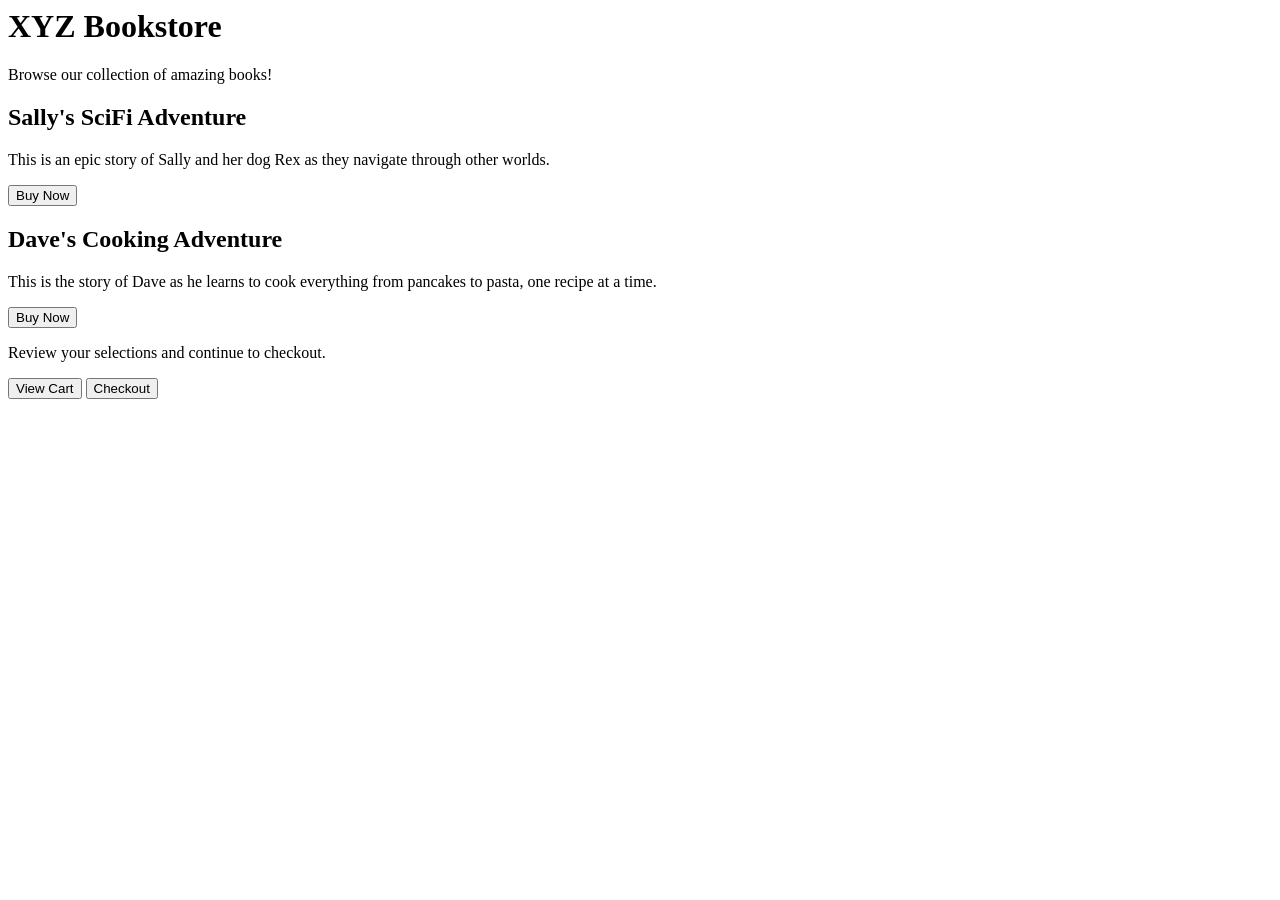
<file: 06-build-a-bookstore-page/index.html>
<html lang="en">
<head>
  <meta charset="UTF-8" />
  <title>XYZ Bookstore Page</title>
</head>

<body>
  <h1>XYZ Bookstore</h1>
  <p>Browse our collection of amazing books!</p>
  
  <div class="card-container">
    <div class="card" id="sally-adventure-book">
      <h2>Sally's SciFi Adventure</h2>
      <p>This is an epic story of Sally and her dog Rex as they navigate through other worlds.</p>
      <button class="btn">Buy Now</button>
    </div>
    
    <div class="card" id="dave-cooking-book">
      <h2>Dave's Cooking Adventure</h2>
      <p>This is the story of Dave as he learns to cook everything from pancakes to pasta, one recipe at a time.</p>
      <button class="btn">Buy Now</button>
    </div>
  </div>
  
  <p>Review your selections and continue to checkout.</p>
  
  <div class="btn-container">
<button id="view-cart-btn" class="btn">View Cart</button>
<button id="checkout-btn" class="btn">Checkout</button>    
  </div>
</body>

</html>
</file>
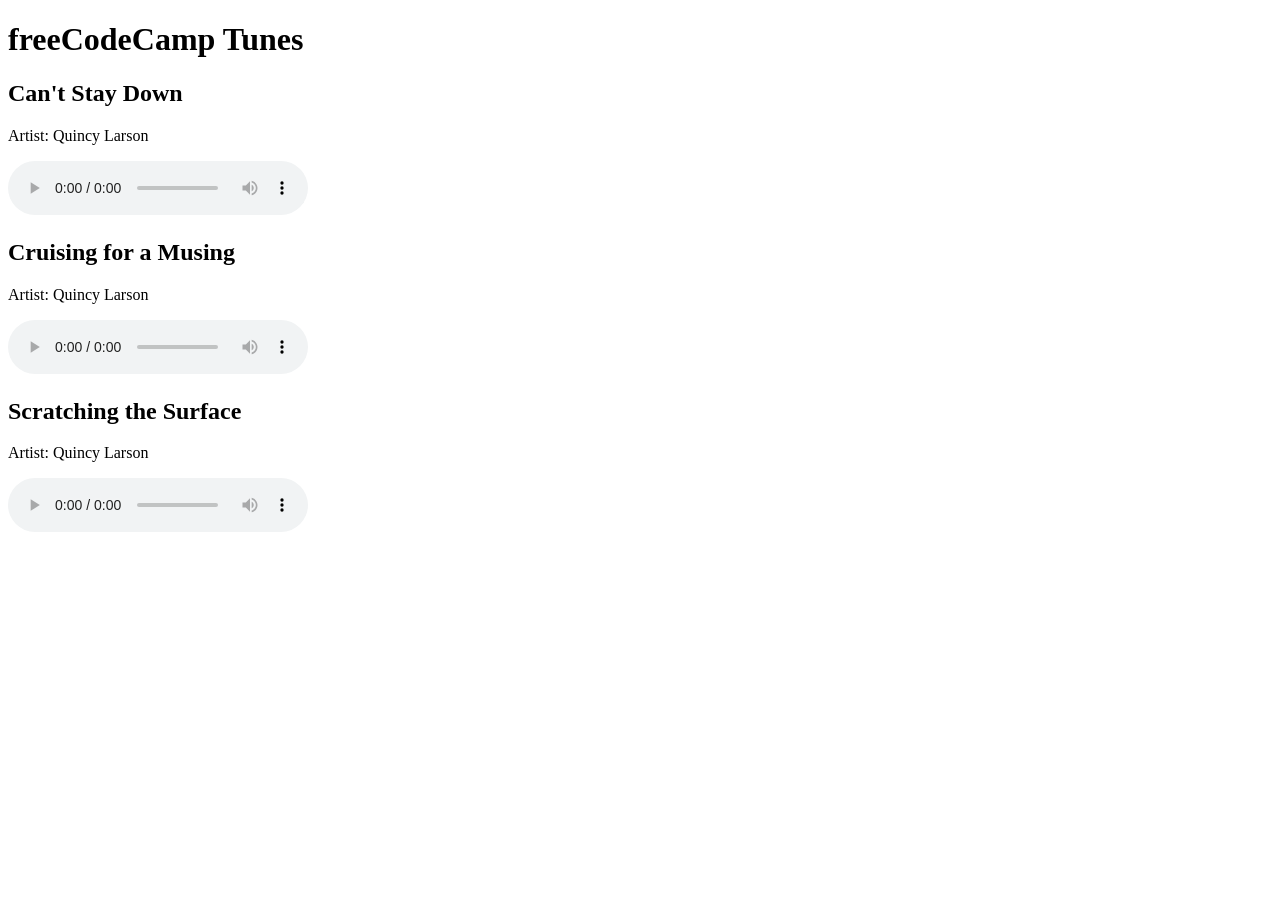
<file: 08-build-a-html-music-player/index.html>
<!DOCTYPE html>
<html lang="en">
<head>
  <meta charset="UTF-8">
  <meta name="viewport" content="width=device-width, initial-scale=1.0">
  <title>Working with the HTML Audio Element</title>
</head>
<body>
  <h1>freeCodeCamp Tunes</h1>

  <h2>Can't Stay Down</h2>
  <p>Artist: Quincy Larson</p>
  
  <audio src="https://cdn.freecodecamp.org/curriculum/js-music-player/can't-stay-down.mp3" loop controls></audio>

  <h2>Cruising for a Musing</h2>
  <p>Artist: Quincy Larson</p>

  <audio src="https://cdn.freecodecamp.org/curriculum/js-music-player/cruising-for-a-musing.mp3" loop controls></audio>

<h2>Scratching the Surface</h2>
<p>Artist: Quincy Larson</p>

<audio src="https://cdn.freecodecamp.org/curriculum/js-music-player/scratching-the-surface.mp3" loop controls></audio>

</body>
</html>
</file>
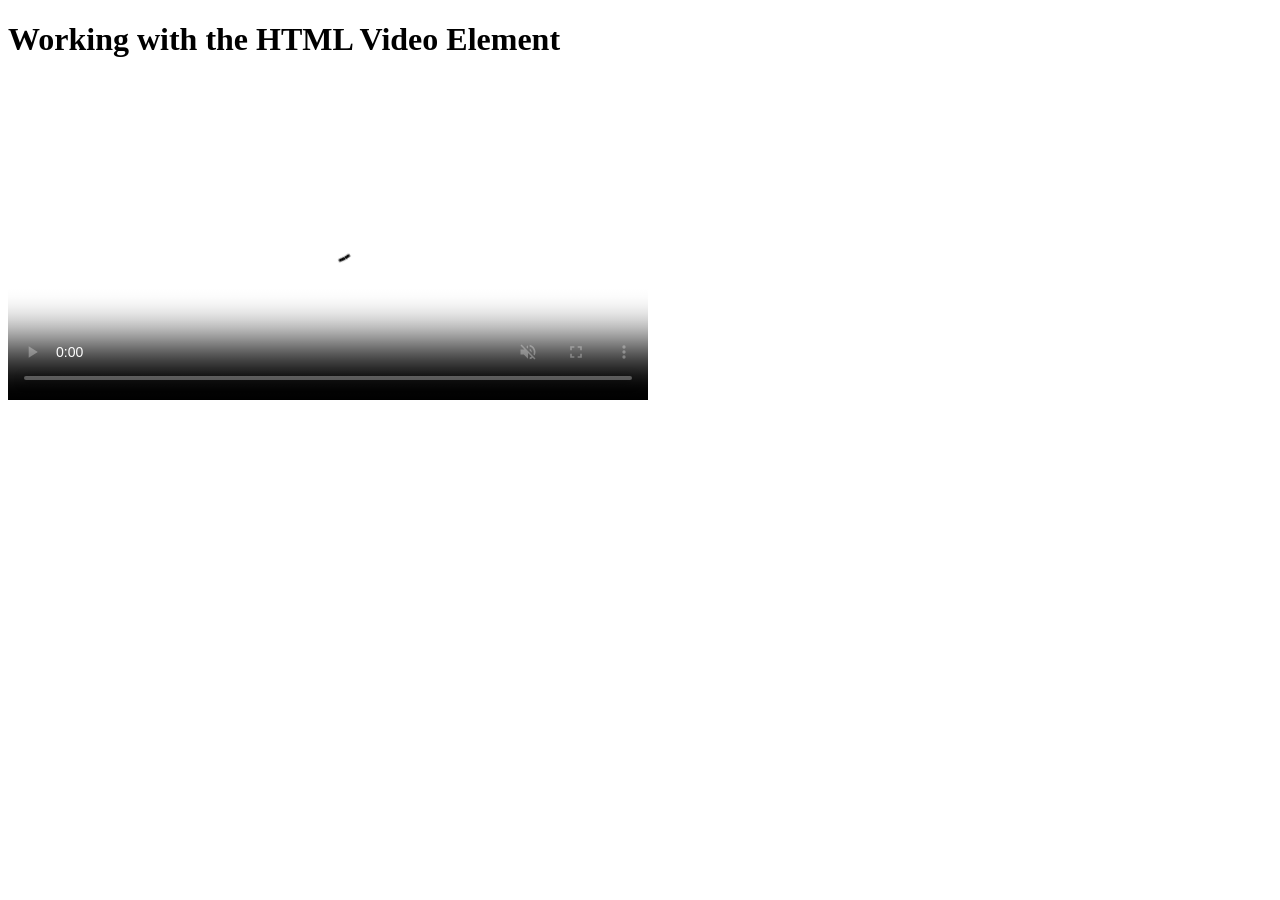
<file: 09-build-a-html-video-player/index.html>
<!DOCTYPE html>
<html lang="en">
<head>
    <meta charset="UTF-8">
    <meta name="viewport" content="width=device-width, initial-scale=1.0">
    <title>Working with the HTML Video Element</title>
</head>
<body>
  <h1>Working with the HTML Video Element</h1>
  <video
    width="640"
    loop
    controls
    muted
    poster="https://cdn.freecodecamp.org/curriculum/labs/past-event2.jpg"
  >
  <source
    src="https://cdn.freecodecamp.org/curriculum/labs/what-is-the-map-method-and-how-does-it-work.mp4"
    type="video/mp4"
  >
  <source
    src="https://cdn.freecodecamp.org/curriculum/labs/mapmethod.webm"
    type="video/webm"
  >
  <source
    src="https://cdn.freecodecamp.org/curriculum/labs/mapmethod.ogg"
    type="video/ogg"
  >
  <source 
   src="https://cdn.freecodecamp.org/curriculum/labs/mapmethod.mov"
   type="video/quicktime"
  >
  </video>
  </body>
</html>
</file>
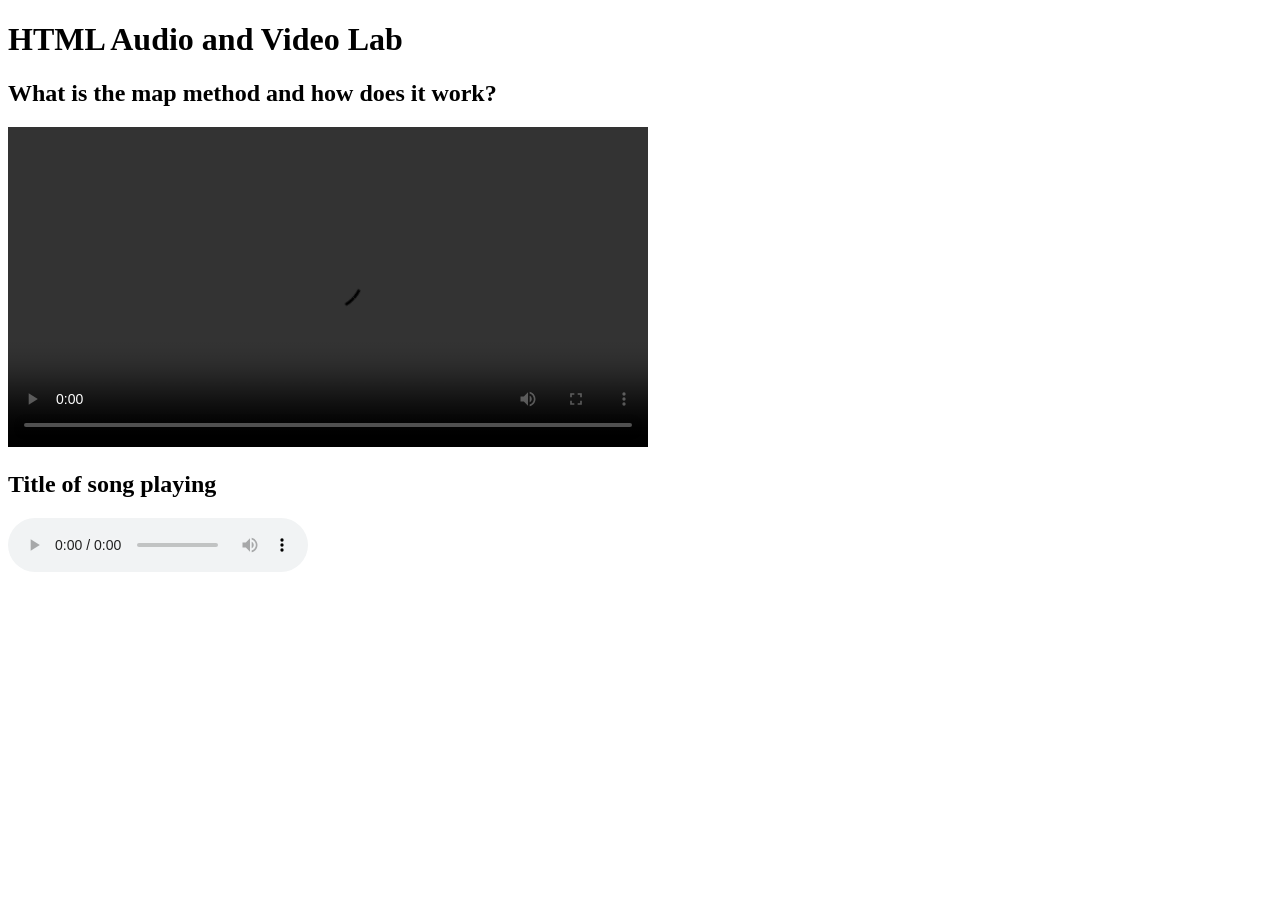
<file: 10-build-an-html-audio-and-video-player/index.html>
<!DOCTYPE html>
<html lang="en">
<head>
  <meta charset="utf-8" />
  <meta name="viewport" content="width=device-width, initial-scale=1.0"/>
  <title>HTML Audio and Video Lab</title>
</head>
<body>
  <h1>HTML Audio and Video Lab</h1>

  <section>
    <h2>What is the map method and how does it work?</h2>
    <video controls width="640">
      <source src="https://cdn.freecodecamp.org/curriculum/labs/What is the map method and how does it work.mp4" type="video/mp4">
      Your browser does not support the video tag.
    </video>
  </section>

  <section>
    <h2>Title of song playing</h2>
    <audio controls loop src="https://cdn.freecodecamp.org/curriculum/js-music-player/we-are-going-to-make-it.mp3" type="audio/mpeg">
      Your browser does not support the audio element.
    </audio>
  </section>
</body>
</html>
</file>
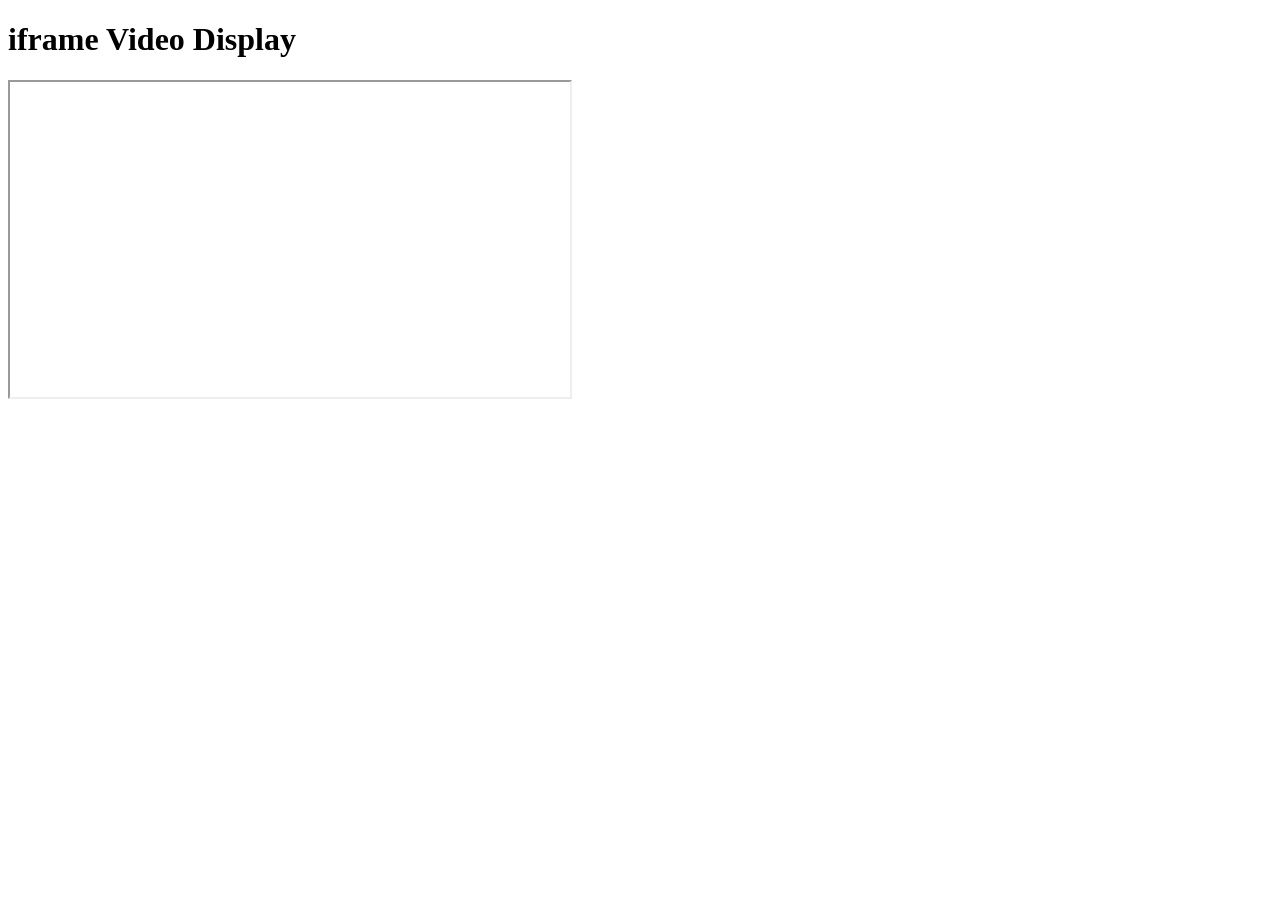
<file: 12-build-a-video-display-using-iframe/index.html>
<!DOCTYPE html>
<html lang="en">
  <head>
    <meta charset="UTF-8" />
    <meta name="viewport" content="width=device-width, initial-scale=1.0" />
    <title>Display Videos in an iframe</title>
  </head>
  <body>
    <h1>iframe Video Display</h1>
    <iframe
      width="560"
      height="315"
      src="https://www.youtube.com/embed/I0_951_MPE0"
      allow="accelerometer autoplay clipboard-write encrypted-media gyroscope web-share"
      referrerpolicy="strict-origin-when-cross-origin"
      allowfullscreen
    >
    </iframe>
    </body>
</html>
</file>
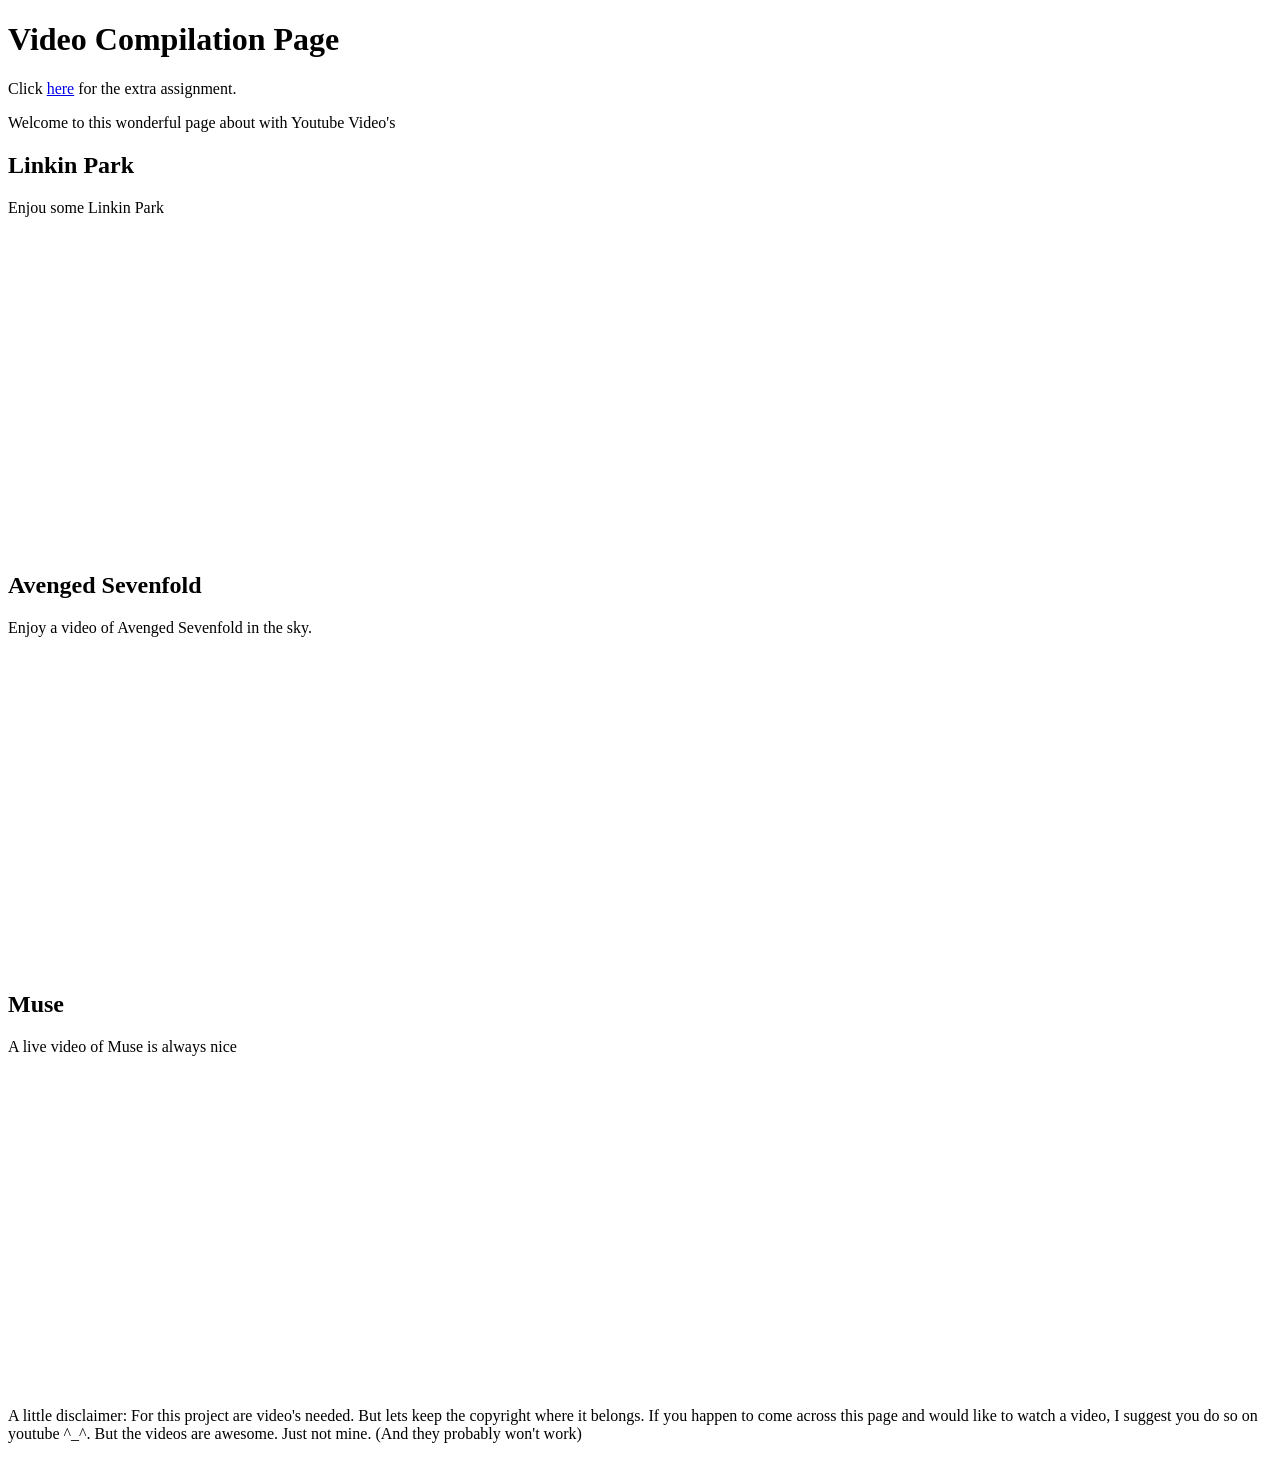
<file: 13-build-a-video-compilation-page/index.html>
<!DOCTYPE html>
<html lang="en">

<head>
    <meta charset="utf-8">
    <title>Video Compilation Page</title>
</head>

<body>
   
    <main>
        <h1>Video Compilation Page</h1>
        <p>Click <a href="./extra/index.html">here</a> for the extra assignment.</p>
        <p>Welcome to this wonderful page about with Youtube Video's</p>
        <section>
            <h2>Linkin Park</h2>
            <p>Enjou some Linkin Park</p>
            <iframe width="560" height="315" src="https://www.youtube.com/embed/7F5MKaJMxDc?si=3QfgFqOWRw44J23Y" title="YouTube video player" frameborder="0" allow="accelerometer; autoplay; clipboard-write; encrypted-media; gyroscope; picture-in-picture; web-share" referrerpolicy="strict-origin-when-cross-origin" allowfullscreen></iframe>
        </section>
        <section>
            <h2>Avenged Sevenfold</h2>
            <p>Enjoy a video of Avenged Sevenfold in the sky.</p>
        <iframe width="560" height="315" src="https://www.youtube.com/embed/dgzvl_Oa0w8?si=YqXqv-zn-svqyhbc" title="YouTube video player" frameborder="0" allow="accelerometer; autoplay; clipboard-write; encrypted-media; gyroscope; picture-in-picture; web-share" referrerpolicy="strict-origin-when-cross-origin" allowfullscreen></iframe>
        </section>
        <section>
            <h2>Muse</h2>
            <p>A live video of Muse is always nice</p>
            <iframe width="560" height="315" src="https://www.youtube.com/embed/BQJU0Xtqgyw?si=aWKfdA_ZVOwUmaRX" title="YouTube video player" frameborder="0" allow="accelerometer; autoplay; clipboard-write; encrypted-media; gyroscope; picture-in-picture; web-share" referrerpolicy="strict-origin-when-cross-origin" allowfullscreen></iframe>
        </section>
    </main>
<footer> <p> A little disclaimer: For this project are video's needed. But lets keep the copyright where it belongs. If you happen to come across this page and would like to watch a video, I suggest you do so on youtube ^_^. But the videos are awesome. Just not mine. (And they probably won't work)</p></footer>
</body>

</html>
</file>
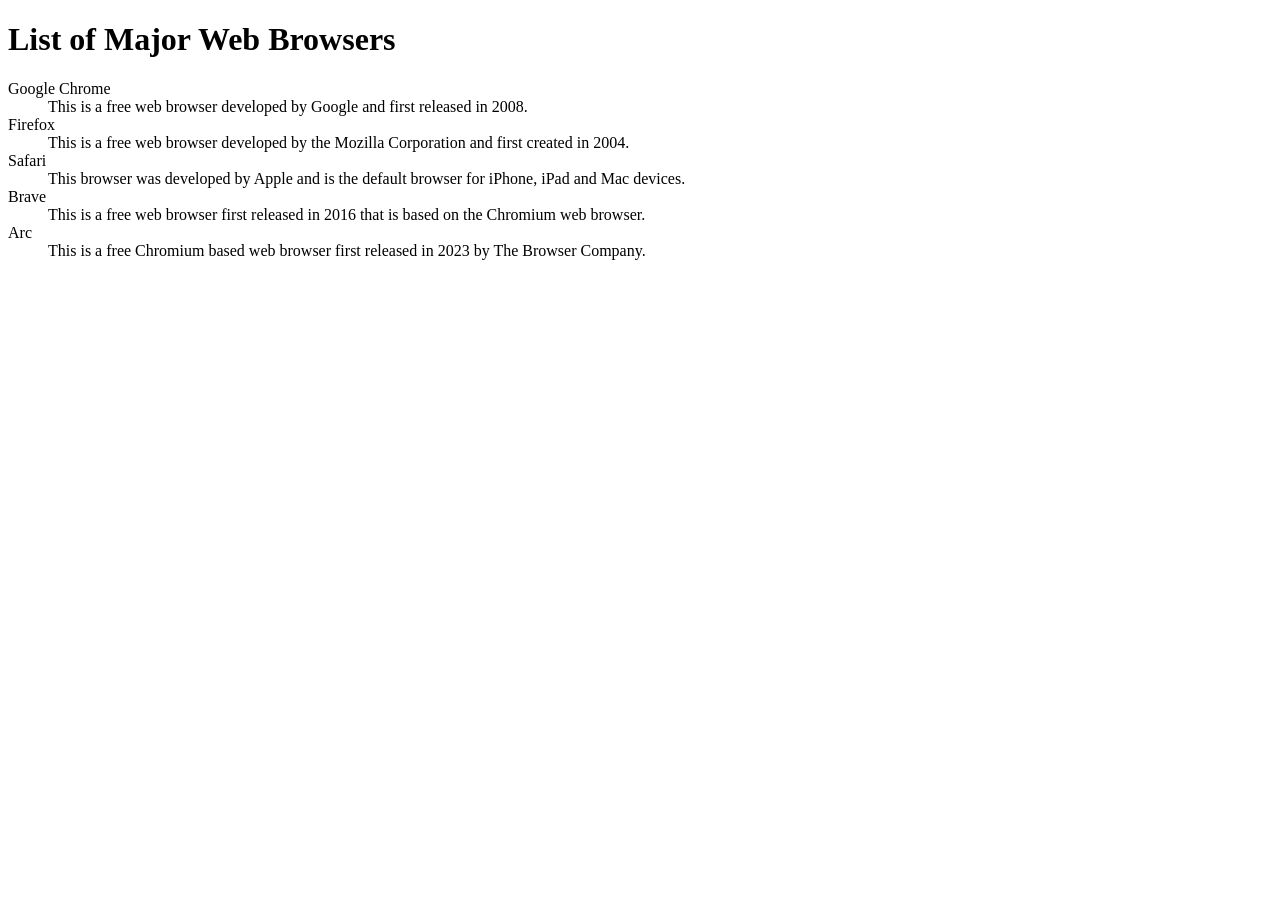
<file: 14-build-a-list-of-major-web-browsers/index.html>
<!DOCTYPE html> 
<html lang="en"> 
    <head> 
        <meta charset="UTF-8"> 
        <meta name="viewport" content="width=device-width, initial-scale=1.0"> 
        <title>List of Browsers and Descriptions</title> 
    </head> 
    <body> 
        <h1>List of Major Web Browsers</h1> 
        <dl>
            <dt>Google Chrome</dt>
            <dd>This is a free web browser developed by Google and first released in 2008.</dd>

            <dt>Firefox</dt>
            <dd>This is a free web browser developed by the Mozilla Corporation and first created in 2004.</dd>

            <dt>Safari</dt>
            <dd>This browser was developed by Apple and is the default browser for iPhone, iPad and Mac devices.</dd>

            <dt>Brave</dt>
            <dd>This is a free web browser first released in 2016 that is based on the Chromium web browser.</dd>

<dt>Arc</dt>
<dd>This is a free Chromium based web browser first released in 2023 by The Browser Company.
</dd>
        </dl>
    </body> 
</html>
</file>
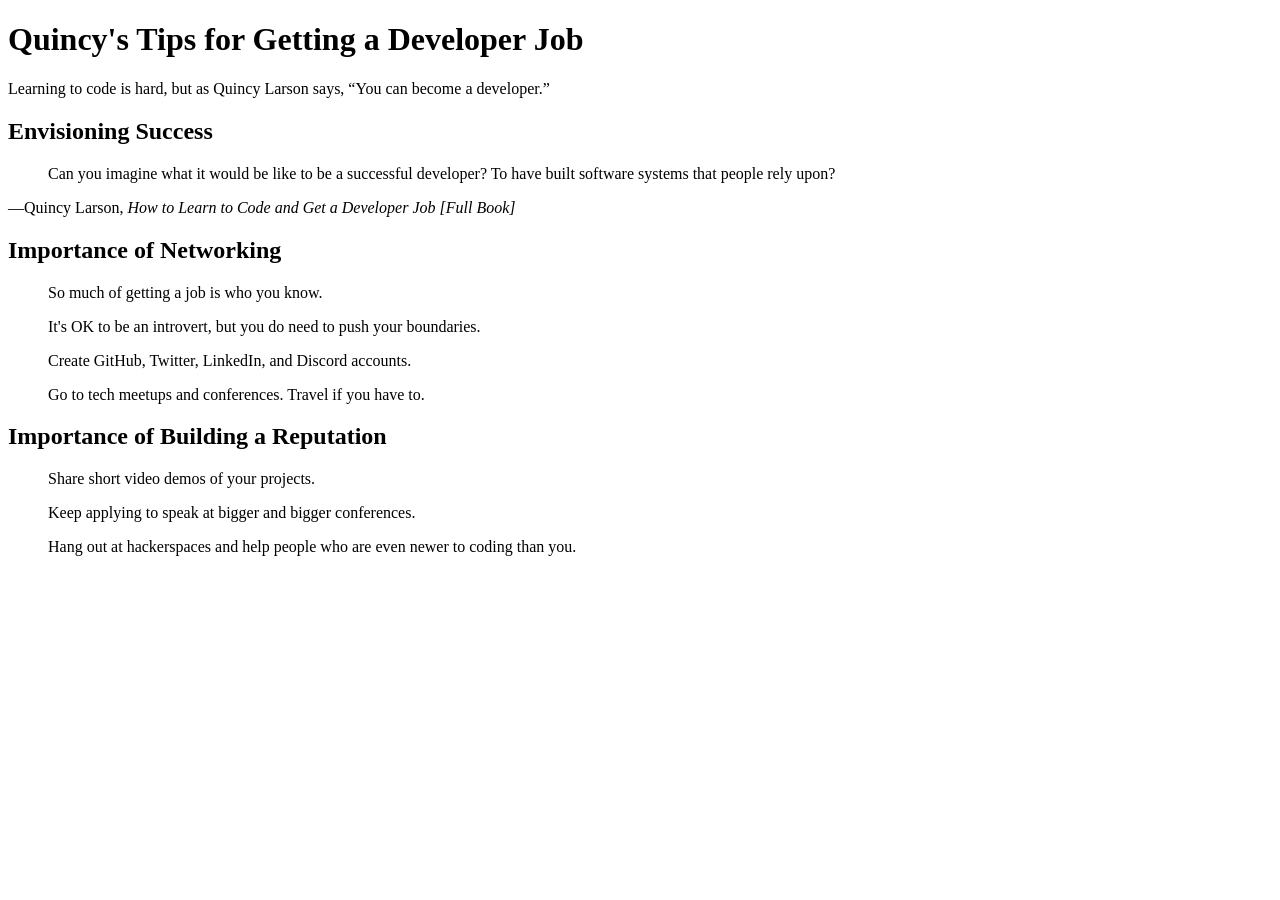
<file: 15-build-quincys-job-tips-page/index.html>
<!DOCTYPE html>
<html lang="en">
  <head>
    <meta charset="UTF-8" />
    <meta name="viewport" content="width=device-width, initial-scale=1.0" />
    <title>Quincy's Tips for Getting a Developer Job</title>
  </head>
  <body>
    <h1>Quincy's Tips for Getting a Developer Job</h1>
    <p>
      Learning to code is hard, but as Quincy Larson says,
      <q cite="https://www.freecodecamp.org/news/learn-to-code-book/">You can become a developer.</q>
    </p>

    <main>
      <section>
        <h2>Envisioning Success</h2>
        <blockquote cite="https://www.freecodecamp.org/news/learn-to-code-book/">
          Can you imagine what it would be like to be a successful developer? To have built software systems that people rely upon?
        </blockquote>
        <p cite="https://www.freecodecamp.org/news/learn-to-code-book/">
          —Quincy Larson, <cite>How to Learn to Code and Get a Developer Job [Full Book]</cite>
        </p>
      </section>
      <section>
        <h2>Importance of Networking</h2>
        <blockquote cite="https://www.freecodecamp.org/news/learn-to-code-book/">
          <p>So much of getting a job is who you know.</p>
          <p>It's OK to be an introvert, but you do need to push your boundaries.</p>
          <p>Create GitHub, Twitter, LinkedIn, and Discord accounts.</p>
          <p>Go to tech meetups and conferences. Travel if you have to.</p>
        </blockquote>
      </section>
      <section>
        <h2>Importance of Building a Reputation</h2>
        <blockquote cite="https://www.freecodecamp.org/news/learn-to-code-book/">
          <p>Share short video demos of your projects.</p>
          <p>Keep applying to speak at bigger and bigger conferences.</p>
          <p>Hang out at hackerspaces and help people who are even newer to coding than you.</p>
        </blockquote>
      </section>
    </main>
  </body>
</html>
</file>
